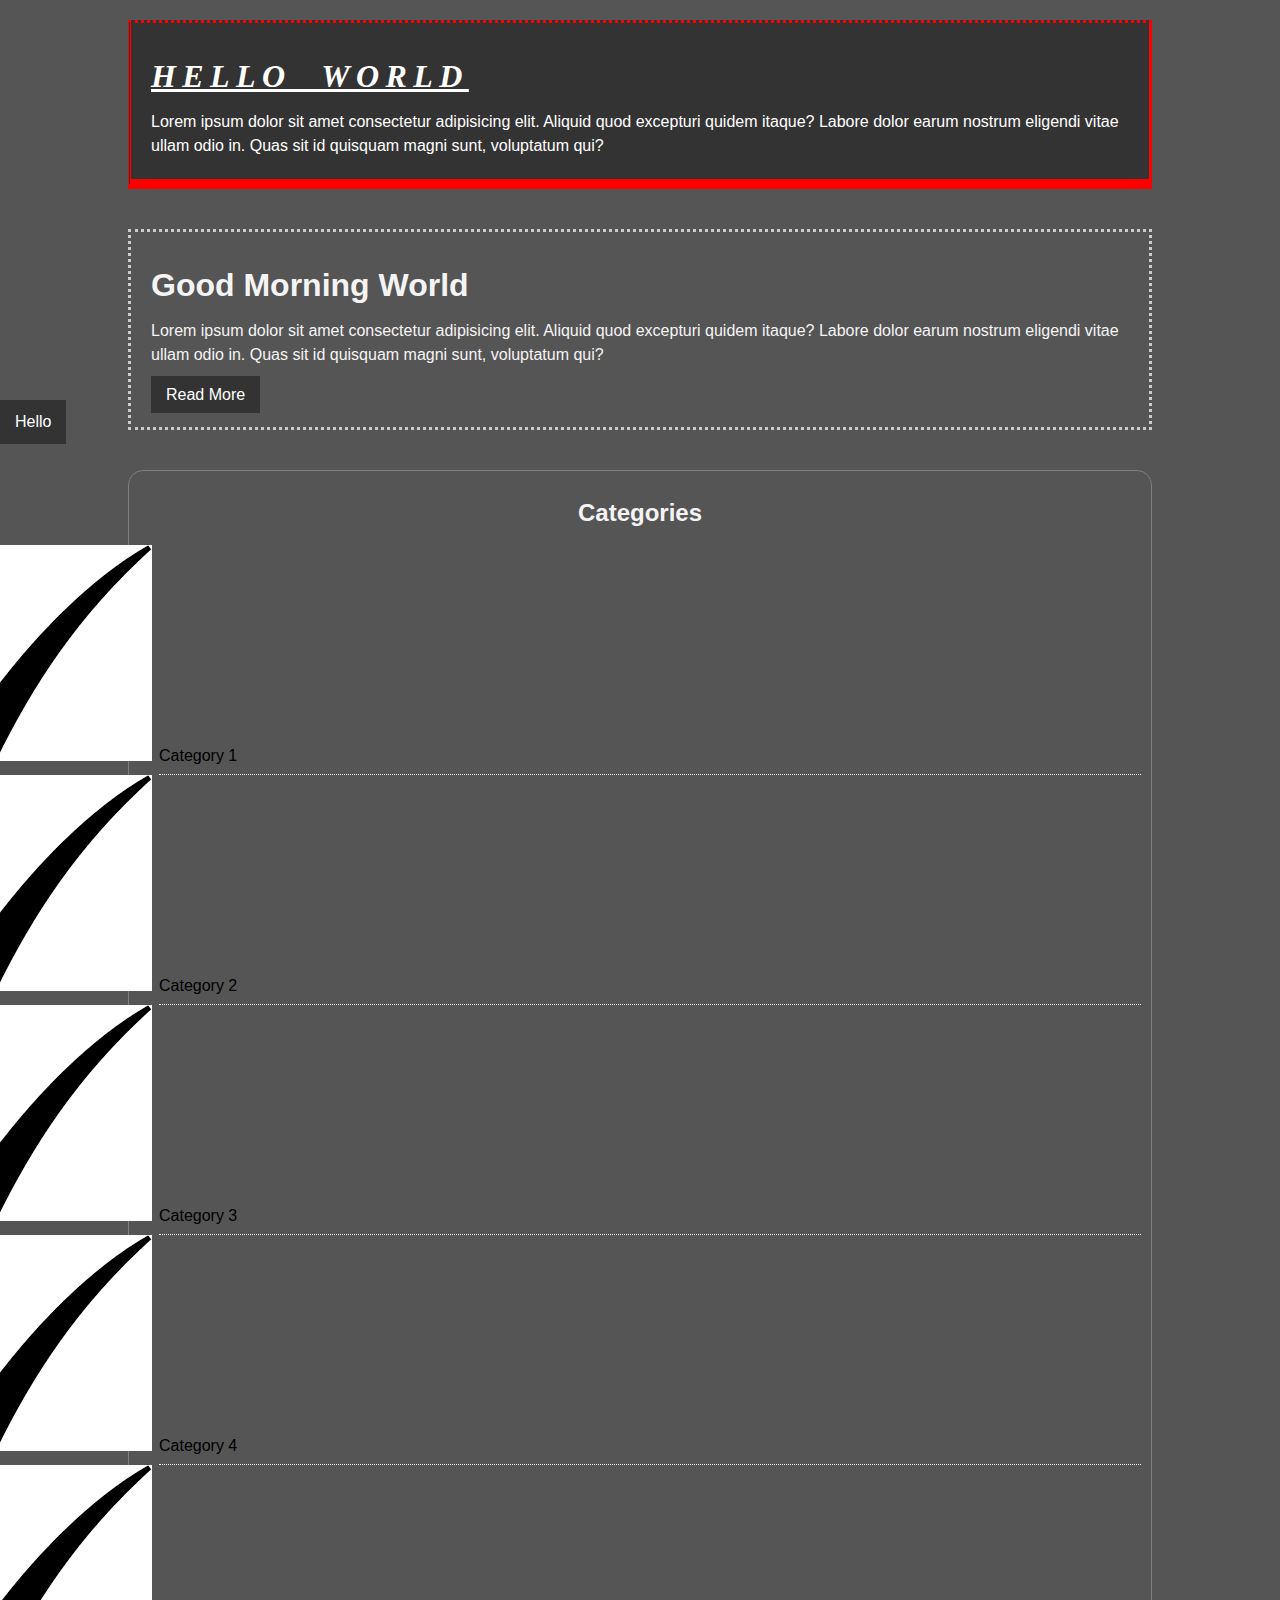
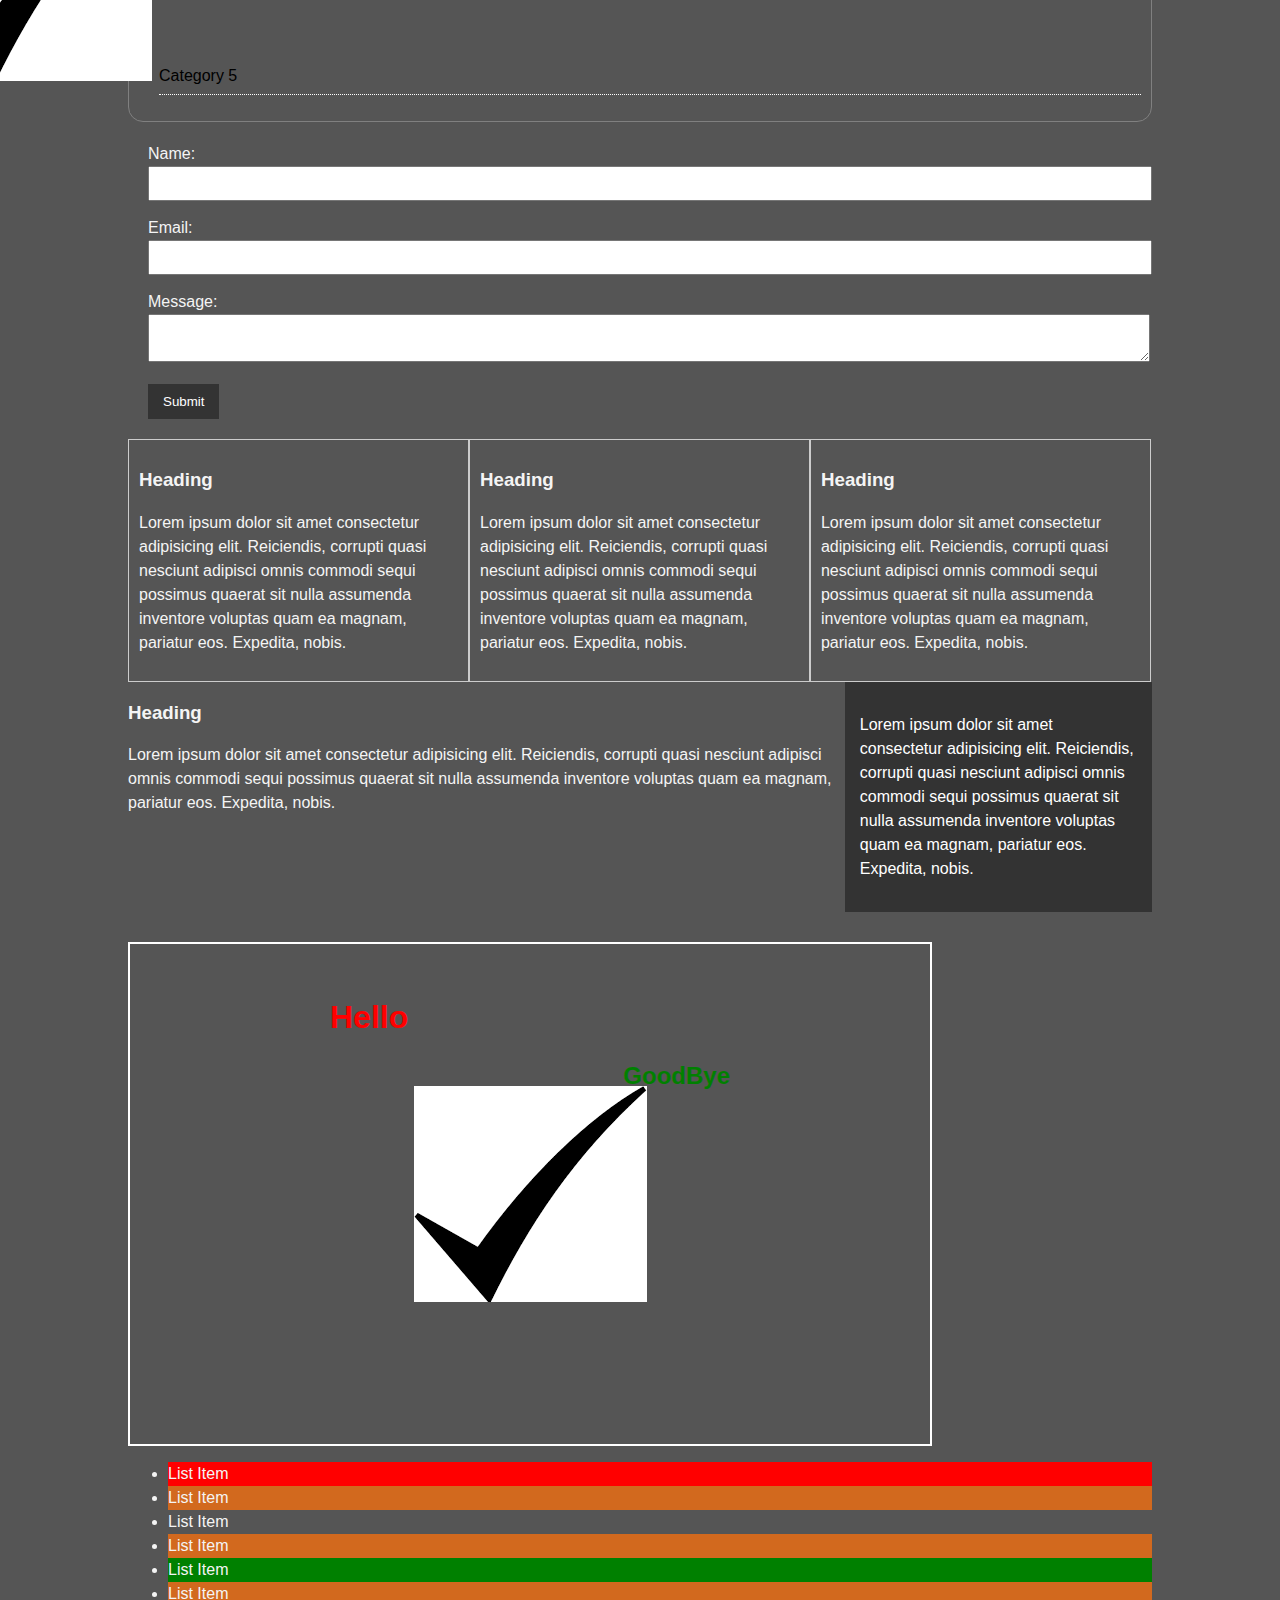
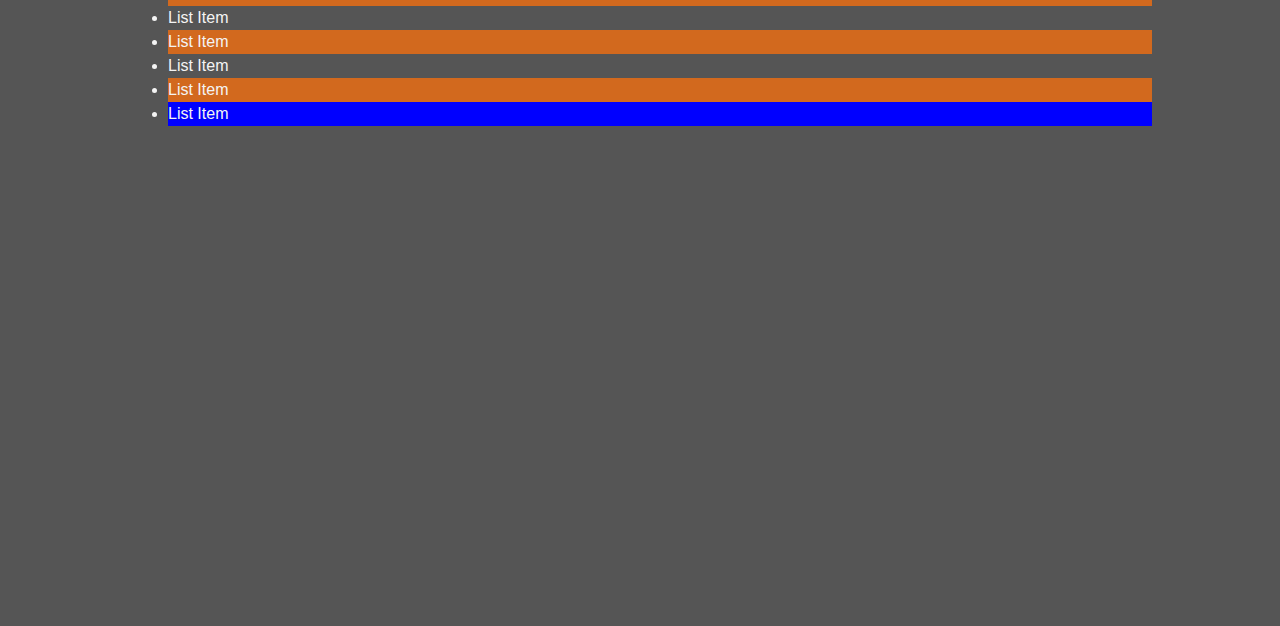
<file: csscheatsheet/index.html>
<!DOCTYPE html>
<html lang="en" dir="ltr">

<head>
  <meta charset="utf-8">
  <title>CSS Cheat Sheet</title>
  <!-- <style type="text/css">
    h1 {
      color: blue;
    }
  </style> -->
  <link rel="stylesheet" href="style.css">

</head>

<body>
  <!-- Inline Styling<h1 style="color:green">Hello World</h1> -->
  <div class="container">
  <div class="box-1">
  <h1>Hello World</h1>
  <p>Lorem ipsum dolor sit amet consectetur adipisicing elit. Aliquid quod excepturi quidem itaque? Labore dolor earum nostrum eligendi vitae ullam odio in. Quas sit id quisquam magni sunt, voluptatum qui?</p>
</div>

<div class="box-2">
  <h1>Good Morning World</h1>
  <p>Lorem ipsum dolor sit amet consectetur adipisicing elit. Aliquid quod excepturi quidem itaque? Labore dolor earum nostrum eligendi vitae ullam odio in. Quas sit id quisquam magni sunt, voluptatum qui?</p>
  <a class="button" href="#">Read More</a>
</div>

<div class="categories" >
  <h2>Categories</h2>
  <ul>
  <li><a href="#">Category 1</a></li>
  <li><a href="#">Category 2</a></li>
  <li><a href="#">Category 3</a></li>
  <li><a href="#">Category 4</a></li>
  <li><a href="google.com">Category 5</a></li>
</ul>
</div>

<form class="my-form">
  <div class="form-group">
    <label>Name:</label>
    <input type="text" name="name">
  </div>
  <div class="form-group">
    <label>Email:</label>
    <input type="text" name="email">
  </div>
  <div class="form-group">
    <label>Message:</label>
    <textarea name="message"></textarea>
  </div>
  <input class="button" type="submit" name="submit">
</form>

<div class="block">
  <h3>Heading</h3>
  <p>Lorem ipsum dolor sit amet consectetur adipisicing elit. Reiciendis, corrupti quasi nesciunt adipisci omnis commodi sequi possimus quaerat sit nulla assumenda inventore voluptas quam ea magnam, pariatur eos. Expedita, nobis.</p>
</div>
<div class="block">
  <h3>Heading</h3>
  <p>Lorem ipsum dolor sit amet consectetur adipisicing elit. Reiciendis, corrupti quasi nesciunt adipisci omnis commodi sequi possimus quaerat sit nulla assumenda inventore voluptas quam ea magnam, pariatur eos. Expedita, nobis.</p>
</div>
<div class="block">
  <h3>Heading</h3>
  <p>Lorem ipsum dolor sit amet consectetur adipisicing elit. Reiciendis, corrupti quasi nesciunt adipisci omnis commodi sequi possimus quaerat sit nulla assumenda inventore voluptas quam ea magnam, pariatur eos. Expedita, nobis.</p>
</div>

<div class="clr"></div>

<div id="main-block">
  <h3>Heading</h3>
  <p>Lorem ipsum dolor sit amet consectetur adipisicing elit. Reiciendis, corrupti quasi nesciunt adipisci omnis commodi sequi possimus quaerat sit nulla assumenda inventore voluptas quam ea magnam, pariatur eos. Expedita, nobis.</p>
</div>

<div id="sidebar">
  <p>Lorem ipsum dolor sit amet consectetur adipisicing elit. Reiciendis, corrupti quasi nesciunt adipisci omnis commodi sequi possimus quaerat sit nulla assumenda inventore voluptas quam ea magnam, pariatur eos. Expedita, nobis.</p>
</div>

<div class="clr"></div>

<div class="position-box">
  <h1>Hello</h1>
  <h2>GoodBye</h2>
</div>

<ul class="my-list">
  <li>List Item</li>
  <li>List Item</li>
  <li>List Item</li>
  <li>List Item</li>
  <li>List Item</li>
  <li>List Item</li>
  <li>List Item</li>
  <li>List Item</li>
  <li>List Item</li>
  <li>List Item</li>
  <li>List Item</li>
</ul>
</div><!-- End of ./Container -->

<a class="fix-me button" href="#">Hello</a>

<div style="margin-top: 500px;"></div>
</body>

</html>
</file>
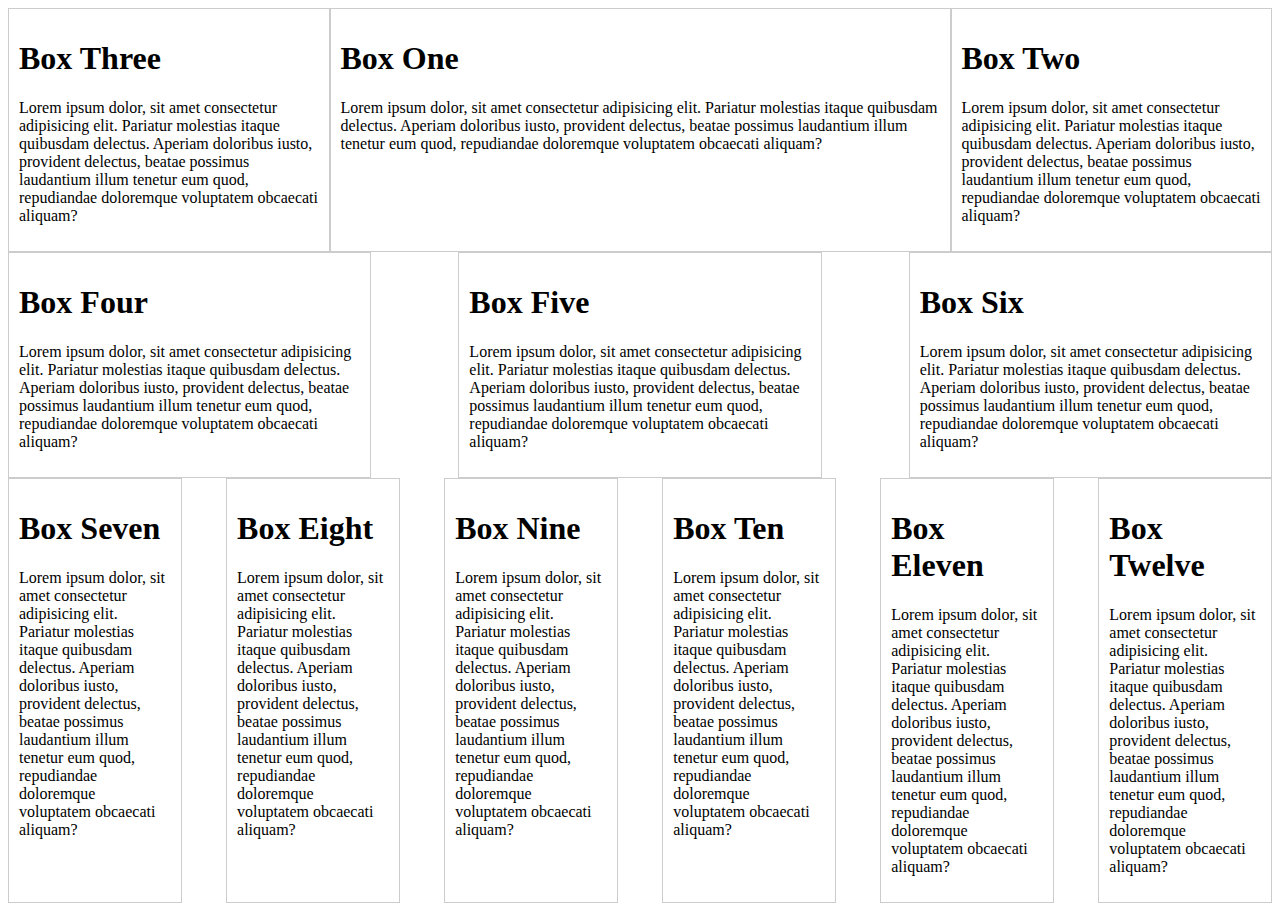
<file: cssflex/index.html>
<!DOCTYPE html>
<html lang="en">

<head>
    <meta charset="UTF-8">
    <meta http-equiv="X-UA-Compatible" content="IE=edge">
    <meta name="viewport" content="width=device-width, initial-scale=1.0">
    <title>CSS Flex</title>
    <style type="text/css">
        @media(min-width:468px) {
            .container-1 {
                display: flex;
                /* align-items: flex-start;
            align-items: flex-end;
            align-items: center; */
                /* flex-direction: column;
            flex-direction: row;
            flex-direction: row-reverse;
            flex-direction: initial; */
            }

            .container-2 {
                display: flex;
                /* justify-content: flex-start;
            justify-content: flex-end;
            justify-content: center;
            justify-content: space-between;
            justify-content: space-around;
            justify-content: space-evenly; */
                justify-content: space-between;
            }
        }

        .container-3 {
            display: flex;
            flex-wrap: wrap;
            justify-content: space-between;
        }


        .container-1 div,
        .container-2 div,
        .container-3 div {
            border: 1px #ccc solid;
            padding: 10px;

        }

        .box-1 {
            flex: 2;
            order: 2;

        }

        .box-2 {
            flex: 1;
            order: 3;
        }

        .box-3 {
            flex: 1;
            order: 1;
        }

        .container-2-box {
            /* width: 30%;
            width: 20%; 
            width: 27%;*/
            flex-basis: 27%;
        }

        .container-3-box {
            /* flex-basis: 15%; */
            flex-basis: 12%;
        }
    </style>
    <!-- <link rel="stylesheet" href="style.css"> -->

</head>

<body>
    <div class="container-1">
        <div class="box-1">
            <h1>Box One</h1>
            <p>Lorem ipsum dolor, sit amet consectetur adipisicing elit. Pariatur molestias itaque quibusdam delectus.
                Aperiam doloribus iusto, provident delectus, beatae possimus laudantium illum tenetur eum quod,
                repudiandae doloremque voluptatem obcaecati aliquam?</p>
        </div>
        <div class="box-2">
            <h1>Box Two</h1>
            <p>Lorem ipsum dolor, sit amet consectetur adipisicing elit. Pariatur molestias itaque quibusdam delectus.
                Aperiam doloribus iusto, provident delectus, beatae possimus laudantium illum tenetur eum quod,
                repudiandae doloremque voluptatem obcaecati aliquam?</p>
        </div>
        <div class="box-3">
            <h1>Box Three</h1>
            <p>Lorem ipsum dolor, sit amet consectetur adipisicing elit. Pariatur molestias itaque quibusdam delectus.
                Aperiam doloribus iusto, provident delectus, beatae possimus laudantium illum tenetur eum quod,
                repudiandae doloremque voluptatem obcaecati aliquam?</p>
        </div>
    </div>

    <div class="container-2">
        <div class="container-2-box">
            <h1>Box Four</h1>
            <p>Lorem ipsum dolor, sit amet consectetur adipisicing elit. Pariatur molestias itaque quibusdam delectus.
                Aperiam doloribus iusto, provident delectus, beatae possimus laudantium illum tenetur eum quod,
                repudiandae doloremque voluptatem obcaecati aliquam?</p>
        </div>
        <div class="container-2-box">
            <h1>Box Five</h1>
            <p>Lorem ipsum dolor, sit amet consectetur adipisicing elit. Pariatur molestias itaque quibusdam delectus.
                Aperiam doloribus iusto, provident delectus, beatae possimus laudantium illum tenetur eum quod,
                repudiandae doloremque voluptatem obcaecati aliquam?</p>
        </div>
        <div class="container-2-box">
            <h1>Box Six</h1>
            <p>Lorem ipsum dolor, sit amet consectetur adipisicing elit. Pariatur molestias itaque quibusdam delectus.
                Aperiam doloribus iusto, provident delectus, beatae possimus laudantium illum tenetur eum quod,
                repudiandae doloremque voluptatem obcaecati aliquam?</p>
        </div>
    </div>

    <div class="container-3">
        <div class="container-3-box">
            <h1>Box Seven</h1>
            <p>Lorem ipsum dolor, sit amet consectetur adipisicing elit. Pariatur molestias itaque quibusdam delectus.
                Aperiam doloribus iusto, provident delectus, beatae possimus laudantium illum tenetur eum quod,
                repudiandae doloremque voluptatem obcaecati aliquam?</p>
        </div>
        <div class="container-3-box">
            <h1>Box Eight</h1>
            <p>Lorem ipsum dolor, sit amet consectetur adipisicing elit. Pariatur molestias itaque quibusdam delectus.
                Aperiam doloribus iusto, provident delectus, beatae possimus laudantium illum tenetur eum quod,
                repudiandae doloremque voluptatem obcaecati aliquam?</p>
        </div>
        <div class="container-3-box">
            <h1>Box Nine</h1>
            <p>Lorem ipsum dolor, sit amet consectetur adipisicing elit. Pariatur molestias itaque quibusdam delectus.
                Aperiam doloribus iusto, provident delectus, beatae possimus laudantium illum tenetur eum quod,
                repudiandae doloremque voluptatem obcaecati aliquam?</p>
        </div>
        <div class="container-3-box">
            <h1>Box Ten</h1>
            <p>Lorem ipsum dolor, sit amet consectetur adipisicing elit. Pariatur molestias itaque quibusdam delectus.
                Aperiam doloribus iusto, provident delectus, beatae possimus laudantium illum tenetur eum quod,
                repudiandae doloremque voluptatem obcaecati aliquam?</p>
        </div>
        <div class="container-3-box">
            <h1>Box Eleven</h1>
            <p>Lorem ipsum dolor, sit amet consectetur adipisicing elit. Pariatur molestias itaque quibusdam delectus.
                Aperiam doloribus iusto, provident delectus, beatae possimus laudantium illum tenetur eum quod,
                repudiandae doloremque voluptatem obcaecati aliquam?</p>
        </div>
        <div class="container-3-box">
            <h1>Box Twelve</h1>
            <p>Lorem ipsum dolor, sit amet consectetur adipisicing elit. Pariatur molestias itaque quibusdam delectus.
                Aperiam doloribus iusto, provident delectus, beatae possimus laudantium illum tenetur eum quod,
                repudiandae doloremque voluptatem obcaecati aliquam?</p>
        </div>
    </div>



</body>

</html>
</file>
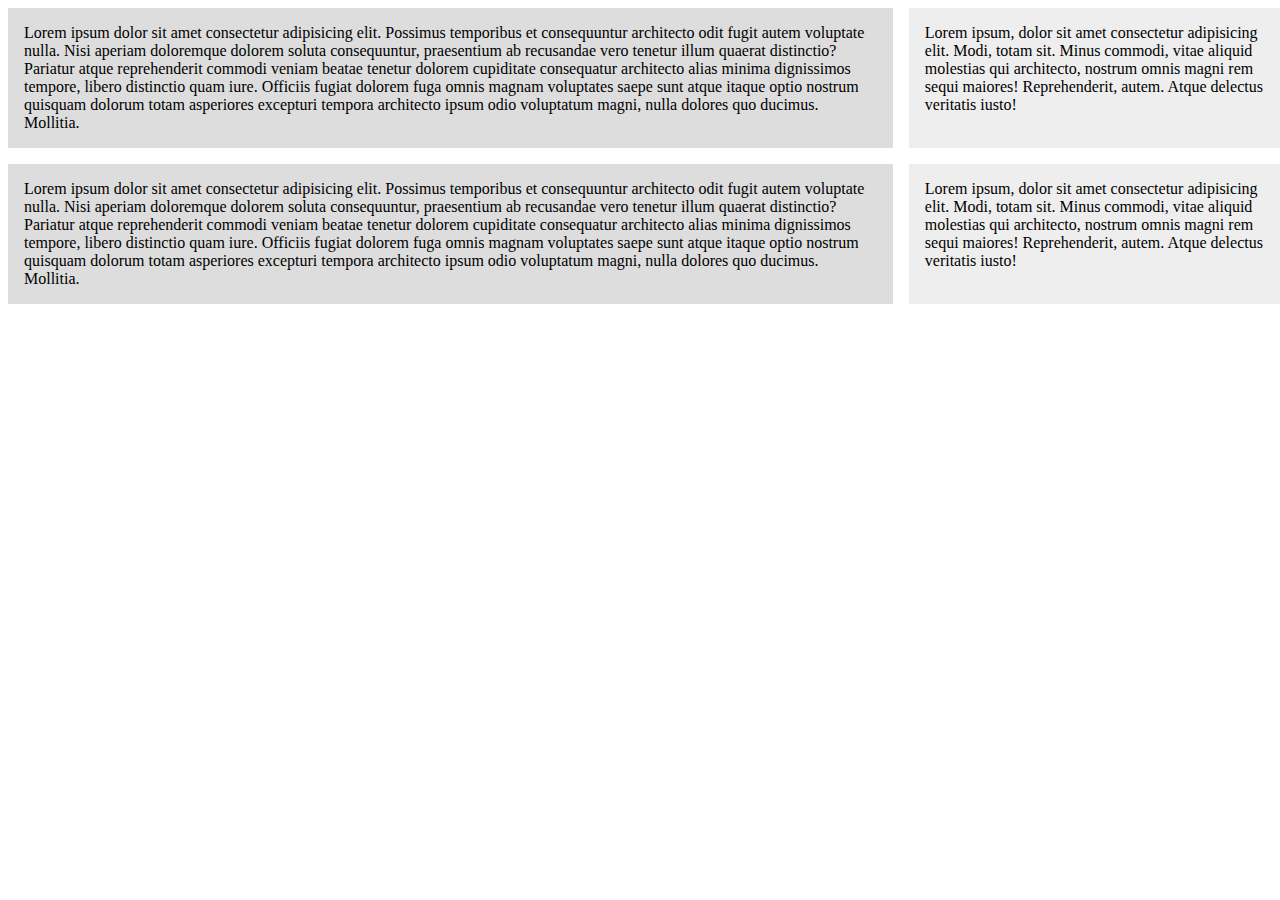
<file: cssgrid/index.html>
<!DOCTYPE html>
<html lang="en">

<head>
    <meta charset="UTF-8">
    <meta http-equiv="X-UA-Compatible" content="IE=edge">
    <meta name="viewport" content="width=device-width, initial-scale=1.0">
    <title>CSS Grids</title>
    <style type="text/css">
        .wrapper {
            display: grid;
            grid-template-columns: 70% 30%;
            /* grid-column-gap: 1em;
            grid-row-gap: 1em;; */
            grid-gap: 1em;
            /* grid-template-columns: 40% 30% 30%; */
        }

        .wrapper>div {
            background: #eee;
            padding: 1em;
            /* border: 1px black solid;
        margin: 10px; */
        }

        .wrapper>div:nth-child(odd) {
            background: #ddd;
        }
    </style>
    <!-- <link rel="stylesheet" href="style.css"> -->

</head>

<body>
    <div class="wrapper">
        <div>
            Lorem ipsum dolor sit amet consectetur adipisicing elit. Possimus temporibus et consequuntur architecto odit
            fugit autem voluptate nulla. Nisi aperiam doloremque dolorem soluta consequuntur, praesentium ab recusandae
            vero tenetur illum quaerat distinctio? Pariatur atque reprehenderit commodi veniam beatae tenetur dolorem
            cupiditate consequatur architecto alias minima dignissimos tempore, libero distinctio quam iure. Officiis
            fugiat dolorem fuga omnis magnam voluptates saepe sunt atque itaque optio nostrum quisquam dolorum totam
            asperiores excepturi tempora architecto ipsum odio voluptatum magni, nulla dolores quo ducimus. Mollitia.
        </div>
        <div>
            Lorem ipsum, dolor sit amet consectetur adipisicing elit. Modi, totam sit. Minus commodi, vitae aliquid
            molestias qui architecto, nostrum omnis magni rem sequi maiores! Reprehenderit, autem. Atque delectus
            veritatis iusto!
        </div>
        <div>
            Lorem ipsum dolor sit amet consectetur adipisicing elit. Possimus temporibus et consequuntur architecto odit
            fugit autem voluptate nulla. Nisi aperiam doloremque dolorem soluta consequuntur, praesentium ab recusandae
            vero tenetur illum quaerat distinctio? Pariatur atque reprehenderit commodi veniam beatae tenetur dolorem
            cupiditate consequatur architecto alias minima dignissimos tempore, libero distinctio quam iure. Officiis
            fugiat dolorem fuga omnis magnam voluptates saepe sunt atque itaque optio nostrum quisquam dolorum totam
            asperiores excepturi tempora architecto ipsum odio voluptatum magni, nulla dolores quo ducimus. Mollitia.
        </div>
        <div>
            Lorem ipsum, dolor sit amet consectetur adipisicing elit. Modi, totam sit. Minus commodi, vitae aliquid
            molestias qui architecto, nostrum omnis magni rem sequi maiores! Reprehenderit, autem. Atque delectus
            veritatis iusto!
        </div>
        <!-- <div>Hello Sample Div Grid</div> -->
    </div>
</body>

</html>
</file>
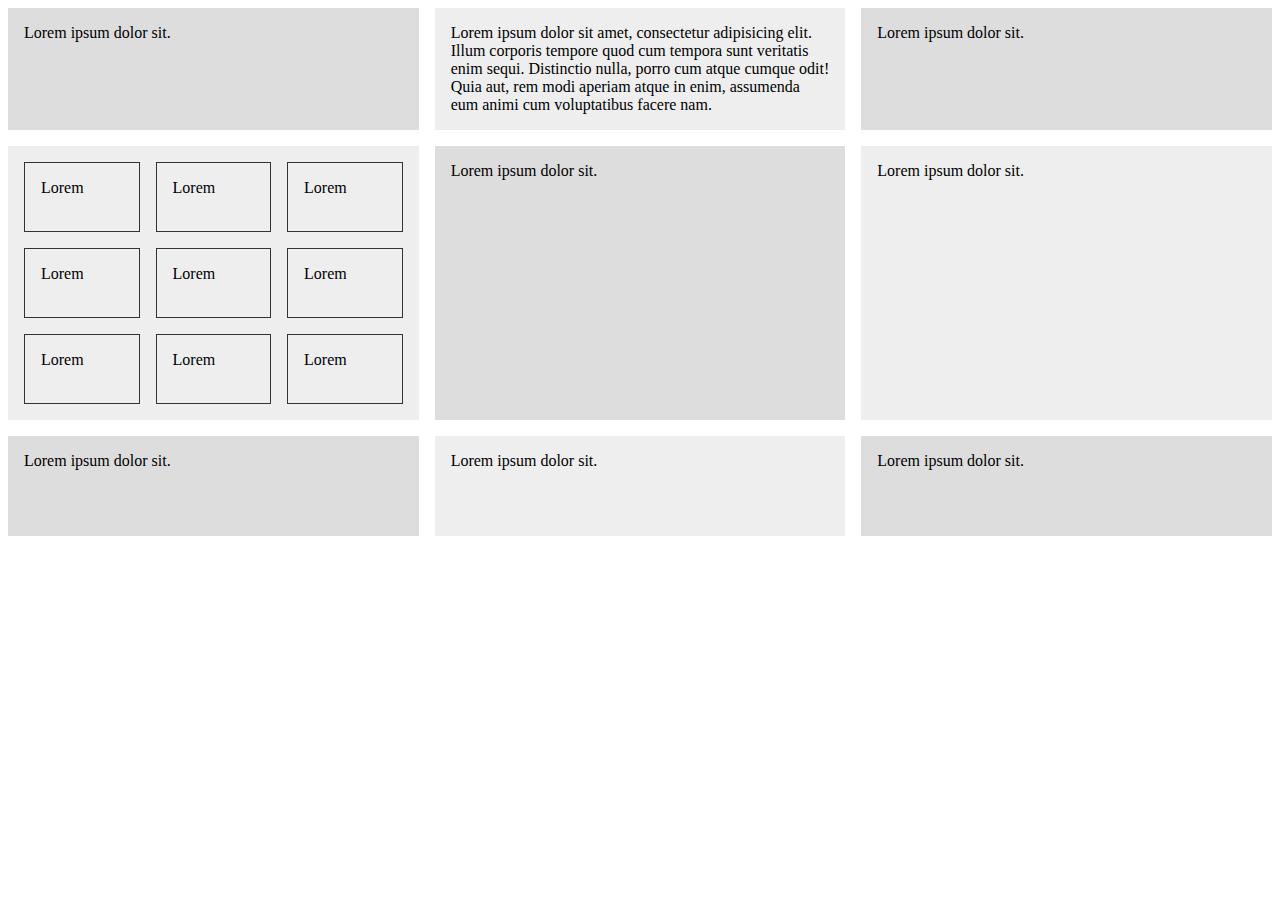
<file: cssgridc/index.html>
<!DOCTYPE html>
<html lang="en">

<head>

    <title>CSS Grids</title>
    <style type="text/css">
        .wrapper {
           display: grid;
           /* grid-template-columns: 1fr 2fr 1fr; */
           /* grid-template-columns: 1fr 1fr 1fr; */
           grid-template-columns: repeat(3, 1fr);
           grid-gap:1em;
           /* grid-auto-rows: 100px; */
           grid-auto-rows: minmax(100px, auto);
           
        }

        .nested{
            display: grid;
            grid-template-columns: repeat(3, 1fr);
            grid-auto-rows: minmax(70px, auto);
            grid-gap: 1em;
        }

        .wrapper>div {
            background: #eee;
            padding: 1em;
        }

        .wrapper>div:nth-child(odd) {
            background: #ddd;
        }

        .nested>div{
            border: 1px #333 solid;
            padding: 1em;
        }
    </style>
    <!-- <link rel="stylesheet" href="style.css"> -->

</head>

<body>
    <div class="wrapper">
        <div>
            Lorem ipsum dolor sit.
        </div>
        <div>
            Lorem ipsum dolor sit amet, consectetur adipisicing elit. Illum corporis tempore quod cum tempora sunt veritatis enim sequi. Distinctio nulla, porro cum atque cumque odit! Quia aut, rem modi aperiam atque in enim, assumenda eum animi cum voluptatibus facere nam.
        </div>
        <div>
            Lorem ipsum dolor sit.
        </div>
        <div class="nested">
            <div>Lorem</div>
            <div>Lorem</div>
            <div>Lorem</div>
            <div>Lorem</div>
            <div>Lorem</div>
            <div>Lorem</div>
            <div>Lorem</div>
            <div>Lorem</div>
            <div>Lorem</div>
        </div>
        <div>
            Lorem ipsum dolor sit.
        </div>
        <div>
            Lorem ipsum dolor sit.
        </div>
        <div>
            Lorem ipsum dolor sit.
        </div>
        <div>
            Lorem ipsum dolor sit.
        </div>
        <div>
            Lorem ipsum dolor sit.
        </div>
        <!-- <div>Hello Sample Div Grid</div> -->
    </div>
</body>

</html>
</file>
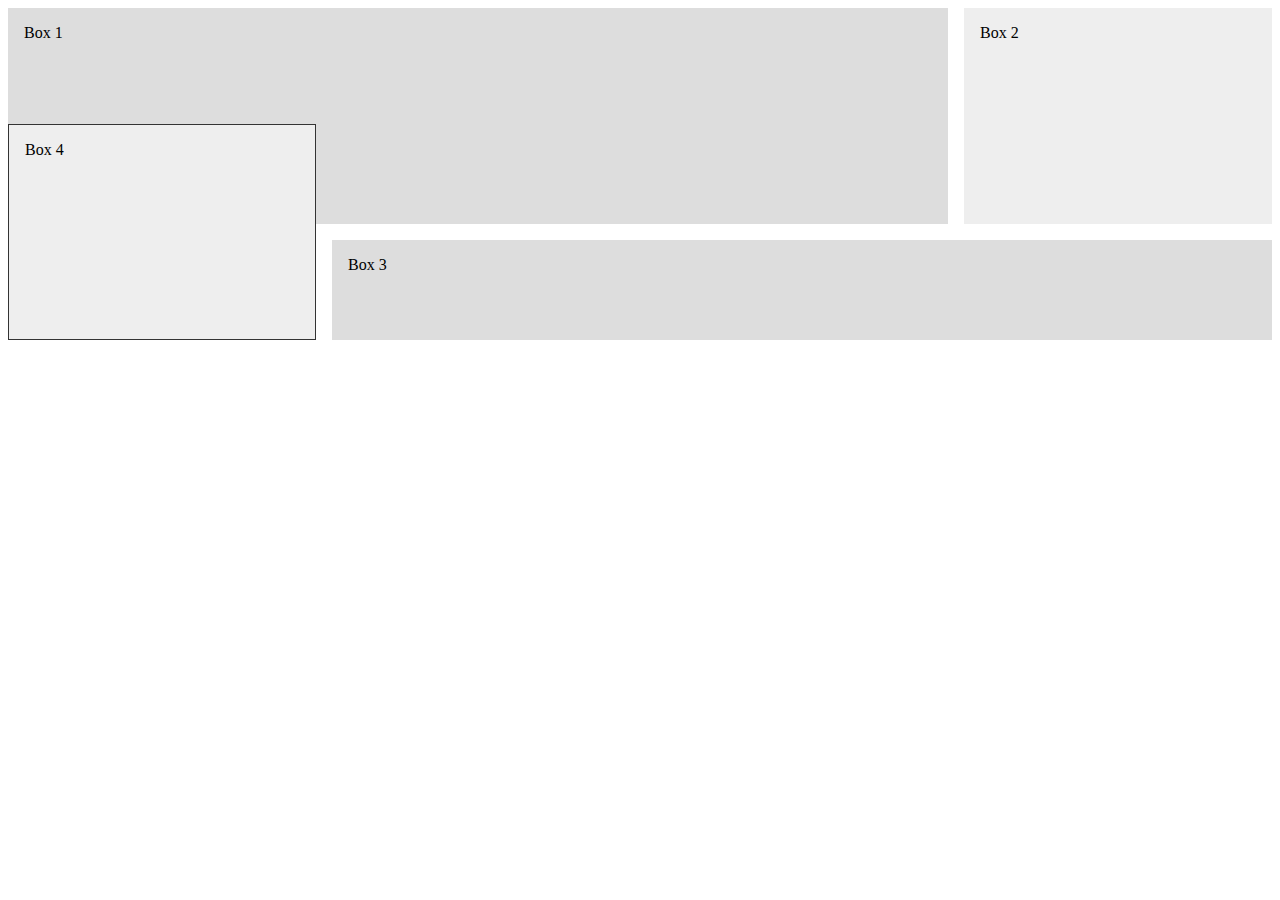
<file: cssgridd/index.html>
<!DOCTYPE html>
<html lang="en">

<head>

    <title>CSS Grids</title>
    <style type="text/css">
        .wrapper {
            display: grid;
            grid-template-columns: 1fr 2fr 1fr;
            grid-auto-rows: minmax(100px, auto);
            grid-gap: 1em;
            justify-items: stretch;
            align-items: stretch;
        }

        .wrapper>div {
            background: #eee;
            padding: 1em;
        }

        .wrapper>div:nth-child(odd) {
            background: #ddd;
        }

        .box1{
            /* align-self: start; stretch is deafult*/
            /* align-self: stretch; */
            grid-column: 1/3;
            grid-row: 1/3;
        }

        .box2{
            /* align-self: end; */
            grid-column: 3;
            grid-row: 1/3;
            
        }

        .box3{
            /* justify-self: end; */
            grid-column: 2/4;
            grid-row: 3;
            
        }

        .box4{
            /* align-self: stretch; */
            grid-column: 1;
            grid-row: 2/4;
            border: #333 1px solid;
        }
    </style>
    <!-- <link rel="stylesheet" href="style.css"> -->

</head>

<body>
    <div class="wrapper">
        <div class="box box1">Box 1</div>
        <div class="box box2">Box 2</div>
        <div class="box box3">Box 3</div>
        <div class="box box4">Box 4</div>
    </div>
</body>

</html>
</file>
<file: csscheatsheet/style.css>
/* *{
    margin: 0;
    padding: 0;
} 
making entire page margin and padding as 0; Refer CSS box model for understanding
*/

body {
    color: #f4f4f4;
    background:#555555;

    /* font-family: Arial, Helvetica, sans-serif;
    font-size: 16px;
    font-weight: normal;
    Below is the shorter way */
    font: normal 16px Arial, Helvetica, sans-serif;
    line-height: 1.5em;
    margin: 0;
}

a{
    text-decoration: none;
    color: #000;
}

a:hover{
    color: red;
}

a:active{
     color: green;
}

/* a:visited{
    color: blue;
} */

.container{
    width: 80%;
    margin: auto;
}

.button{
    background-color: #333;
    color: #fff;
    padding: 10px 15px;
    border: none;
}

/* .button:hover{
    background-color: red;
    color: white;
} */

.clr{
    clear: both;
}

.box-1 {
    background-color: #333333;
    color: #fff;
    

    /* border-top: 10px blue solid;
    border-right: 5px red solid;
    border-bottom: 10px goldenrod solid;
    border-left: 5px green solid ; */

    border: 5px red solid;
    border-width: 3px;
    border-bottom-width: 10px;
    border-top-style: dotted ;
    border-left-style: double;

    /* padding-top: 20px;
    padding-right: 20px;
    padding-bottom: 20px;
    padding-left: 20px; */

    padding: 20px;
    padding-bottom: 5px;


    /* margin-top: 20px;
    margin-right: 20px;
    margin-bottom: 20px;
    margin-left: 20px; */

    margin:20px 0px;
    margin-top: 20px;


}


.box-1 h1 {
    font-family: Tahoma;
    font-weight: 800;
    font-style: italic;
    text-decoration: underline;
    text-transform: uppercase;
    letter-spacing: 0.2em;
    word-spacing: 0.5em;
}

.box-2 {
    border: 3px dotted #ccc;
    padding: 20px;
    margin: 40px 0px;
}

.categories { 
  border: 1px gray solid;
  padding: 10px;
  border-radius: 15px;
}

.categories h2 {
    text-align: center;
}

.categories ul{
    padding: 0px;
    padding-left: 20px;
    list-style: square;
    /* list-style: none; */
}

.categories li{
    padding-bottom: 6px;
    border-bottom: 1px dotted white;
    list-style-image: url('/csscheatsheet/images/mark.jpeg');
}

.my-form {
    padding: 20px;
}

.my-form .form-group{
    padding-bottom: 15px;
}

.my-form label{
    display: block;
}

.my-form input[type="text"], .my-form textarea{
    padding: 8px;
    width: 100%;
}

/* .my-form input[type="submit"]{
    background-color: #333;
    color: #fff;
    padding: 10px 15px;
    border: none;
} */

p {
    color: rgb(red, green, blue)
}

.block{
    float: left;
    width: 33.3%;
    border: 1px solid #ccc ;
    padding: 10px;
    box-sizing: border-box; /* keep things side by side align */
}

#main-block{
    float: left;
    width: 70%;
}

#sidebar{
    float: right;
    width: 30%;
    background-color: #333;
    color: #fff;
    padding: 15px;
    box-sizing: border-box; /* keep things side by side align */
}

.position-box{
    width: 800px;
    height: 500px;
    border: 2px solid white;
    margin-top: 30px;
    position: relative; 
    background-image: url('../csscheatsheet/images/mark.jpeg');
    background-repeat: no-repeat;
    background-position: 100px 200px;
    /* background-position-x:center;
    background-position-y: center; */
    background-position: center ;
    /* position: relative, which makes the elements move only within the specified box */
}

.position-box h1{
    position: absolute;
    top: 40px;
    color: red;
    bottom: 100px;
    left: 200px;
}

.position-box h2{
    position: absolute;
    bottom: 40px;
    color: green;
    top: 100px;
    right: 200px;
}

.fix-me{
    position: fixed;
    top: 400px;
}

.my-list li:first-child{
    background: red;
}

.my-list li:last-child{
    background: blue;
}

.my-list li:nth-child(5){
    background: green;
}

.my-list li:nth-child(even){
    background:chocolate;
}
</file>
